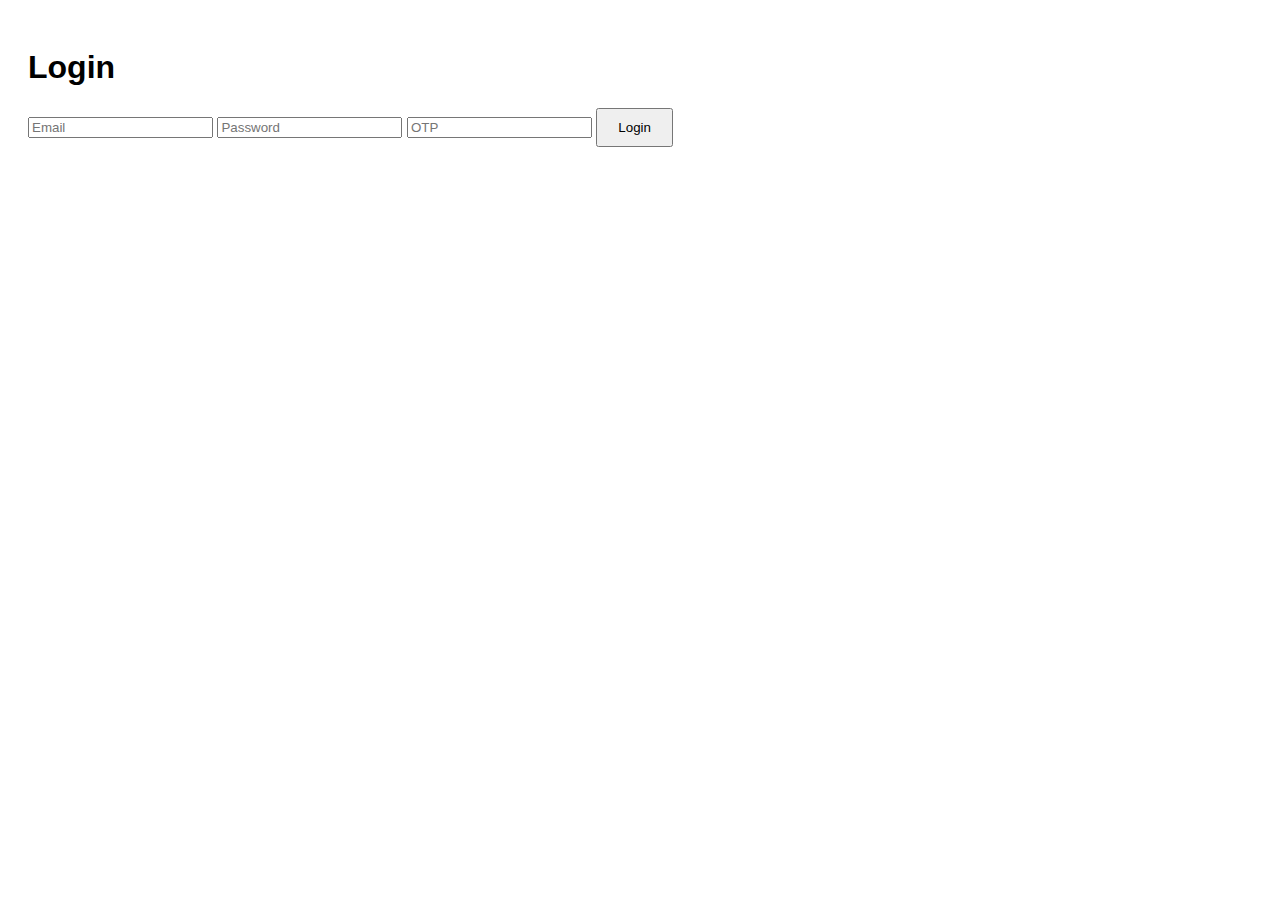
<file: menu.html>
<!DOCTYPE html>
<html lang="en">
<head>
    <meta charset="UTF-8">
    <meta name="viewport" content="width=device-width, initial-scale=1.0">
    <title>Menu</title>
    <link rel="stylesheet" href="css/style.css">
</head>
<body>
    <div id="login-form">
        <h1>Login</h1>
        <input type="email" id="email" placeholder="Email" required>
        <input type="password" id="password" placeholder="Password" required>
        <input type="text" id="otp" placeholder="OTP" required>
        <button id="login-button">Login</button>
        <div id="login-error" style="color: red; display: none;">Invalid credentials</div>
    </div>
    <div id="menu" style="display: none;">
        <h1>Menu</h1>
        <button id="request-leave">Request Leave</button>
        <button id="overtime">Overtime</button>
        <button id="transport-claim">Transport Claim</button>
        <button id="logout">Logout</button>
    </div>
    <script src="js/app.js"></script>
</body>
</html>
</file>
<file: css/style.css>
body {
    font-family: Arial, sans-serif;
    padding: 20px;
}

#map {
    width: 100%;
    height: 300px;
    margin-bottom: 20px;
    border: 1px solid #ccc;
}

#clock {
  font-size: 2em;
  font-family: 'Arial', sans-serif;
  color: #333;
  text-align: center;
  margin-top: 20px;
}

#info-box {
    border: 1px solid #ccc;
    padding: 10px;
    background-color: #f9f9f9;
    margin-bottom: 20px;
}

#info-box p {
    margin: 5px 0;
}

button {
    padding: 10px 20px;
    margin-right: 10px;
    cursor: pointer;
}

#record-display {
    margin-top: 20px;
}

.record {
    padding: 10px;
    border: 1px solid #ccc;
    margin-bottom: 10px;
    background-color: #f9f9f9;
}

.record.online {
    border-color: green;
}

.record.offline {
    border-color: orange;
}
</file>
